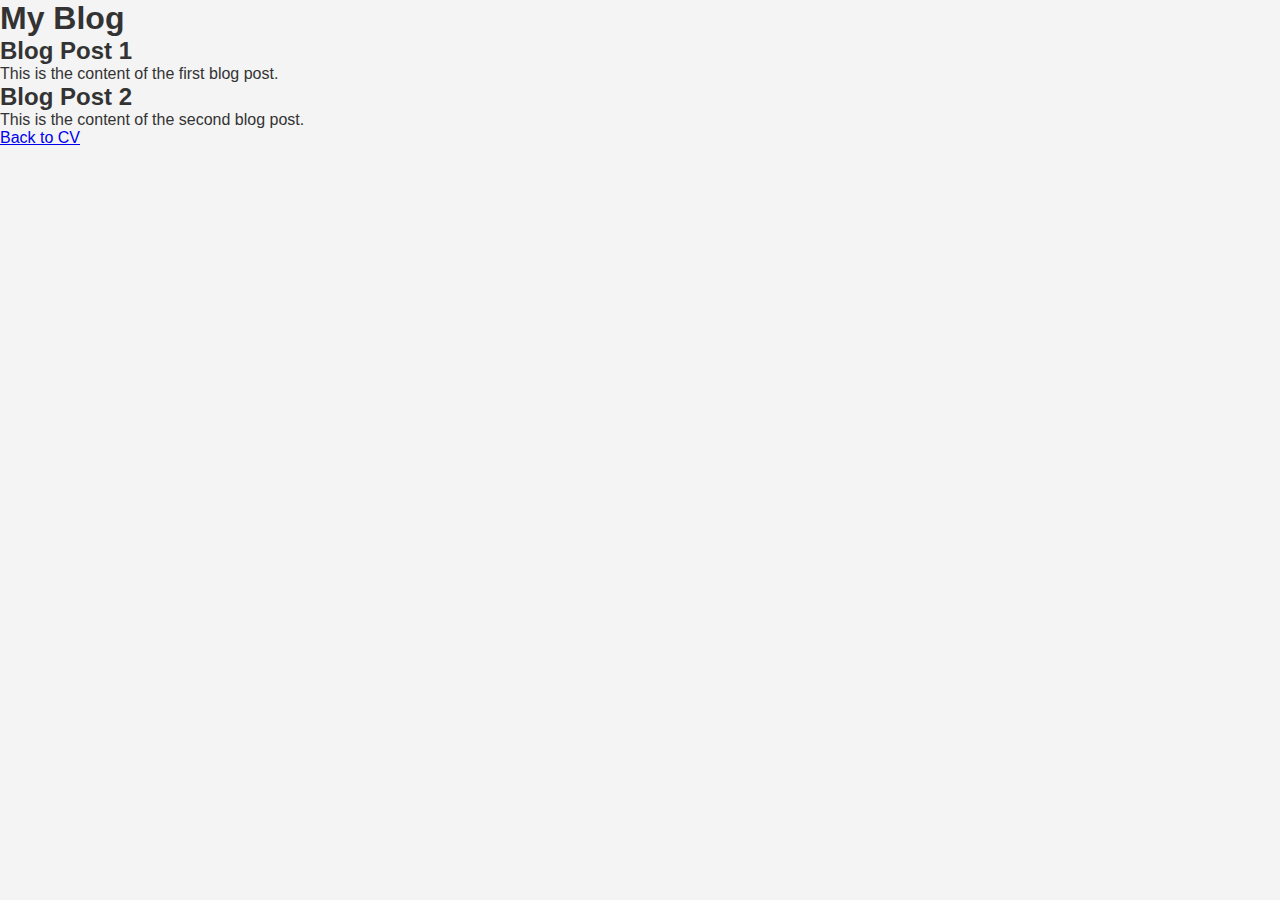
<file: blogs.html>
<!DOCTYPE html>
<html lang="en">

<head>
    <meta charset="UTF-8">
    <meta name="viewport" content="width=device-width, initial-scale=1.0">
    <title>My Blog</title>
    <link rel="stylesheet" href="/static/css/style.css">
</head>

<body>
    <header>
        <h1>My Blog</h1>
    </header>
    <section>
        <article>
            <h2>Blog Post 1</h2>
            <p>This is the content of the first blog post.</p>
        </article>

        <article>
            <h2>Blog Post 2</h2>
            <p>This is the content of the second blog post.</p>
        </article>
    </section>
    <footer>
        <a href="/">Back to CV</a>
    </footer>
</body>

</html>
</file>
<file: static/css/style.css>
/* Basic reset */
* {
    margin: 0;
    padding: 0;
    box-sizing: border-box;
}

/* Set up the background */
body {
    font-family: 'Arial', sans-serif;
    background-color: #f4f4f4;
    /* Light background */
    color: #333;
}

/* Styling the navigation bar */
nav {
    display: flex;
    justify-content: space-between;
    align-items: center;
    padding: 20px;
    background-color: #333;
    /* Darker nav background */
    position: fixed;
    width: 100%;
    top: 0;
    left: 0;
    z-index: 10;
}

nav .logo img {
    width: 50px;
}

nav ul {
    list-style-type: none;
    display: flex;
}

nav ul li {
    margin: 0 15px;
}

nav ul li a {
    text-decoration: none;
    color: #fff;
    /* White text */
    font-weight: bold;
    font-size: 18px;
    transition: color 0.3s ease;
}

nav ul li a:hover {
    color: #ff007a;
    /* Accent color on hover */
}

nav ul li a.active {
    color: #ff007a;
    /* Active link color */
}

/* About section layout */
.about-section {
    display: flex;
    align-items: center;
    justify-content: center;
    height: 100vh;
    padding: 100px 20px;
    /* Top padding to account for fixed nav */
}

.container {
    display: flex;
    align-items: center;
    max-width: 1200px;
    width: 100%;
}

/* Profile image styling */
.profile-image img {
    width: 300px;
    height: auto;
    border-radius: 10px;
    /* Rounded corners for rectangle effect */
    box-shadow: 0 4px 10px rgba(0, 0, 0, 0.1);
    /* Subtle shadow for depth */
    margin-right: 50px;
    /* Spacing between image and text */
}

/* About text styling */
.about-text h1 {
    font-size: 36px;
    font-weight: bold;
    margin-bottom: 20px;
}

.about-text p {
    font-size: 18px;
    line-height: 1.6;
    color: #555;
}

/* Media queries for responsiveness */
@media (max-width: 768px) {
    nav ul {
        flex-direction: column;
        align-items: center;
    }

    nav ul li {
        margin-bottom: 10px;
    }

    .container {
        flex-direction: column;
        text-align: center;
    }

    .profile-image {
        margin-bottom: 30px;
    }

    .profile-image img {
        width: 200px;
    }

    .about-text h1 {
        font-size: 28px;
    }

    .about-text p {
        font-size: 16px;
    }
}
</file>
